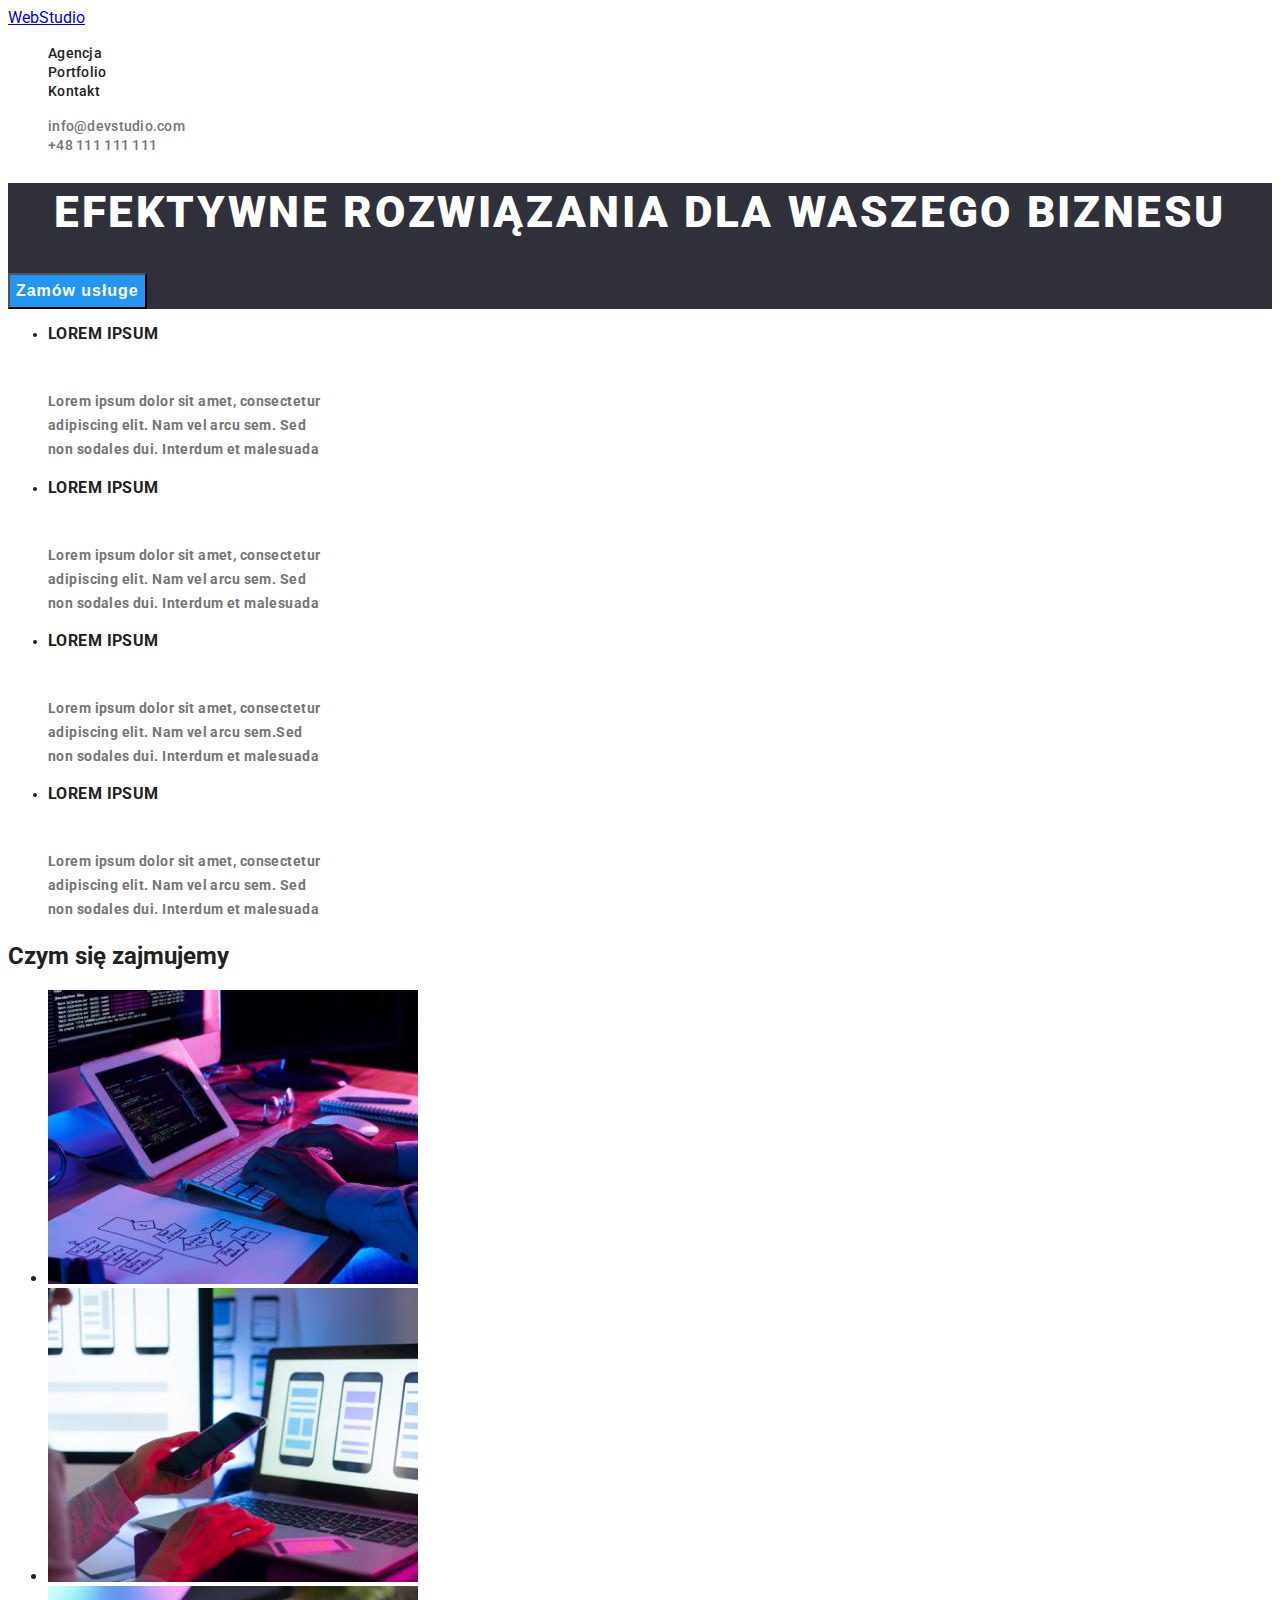
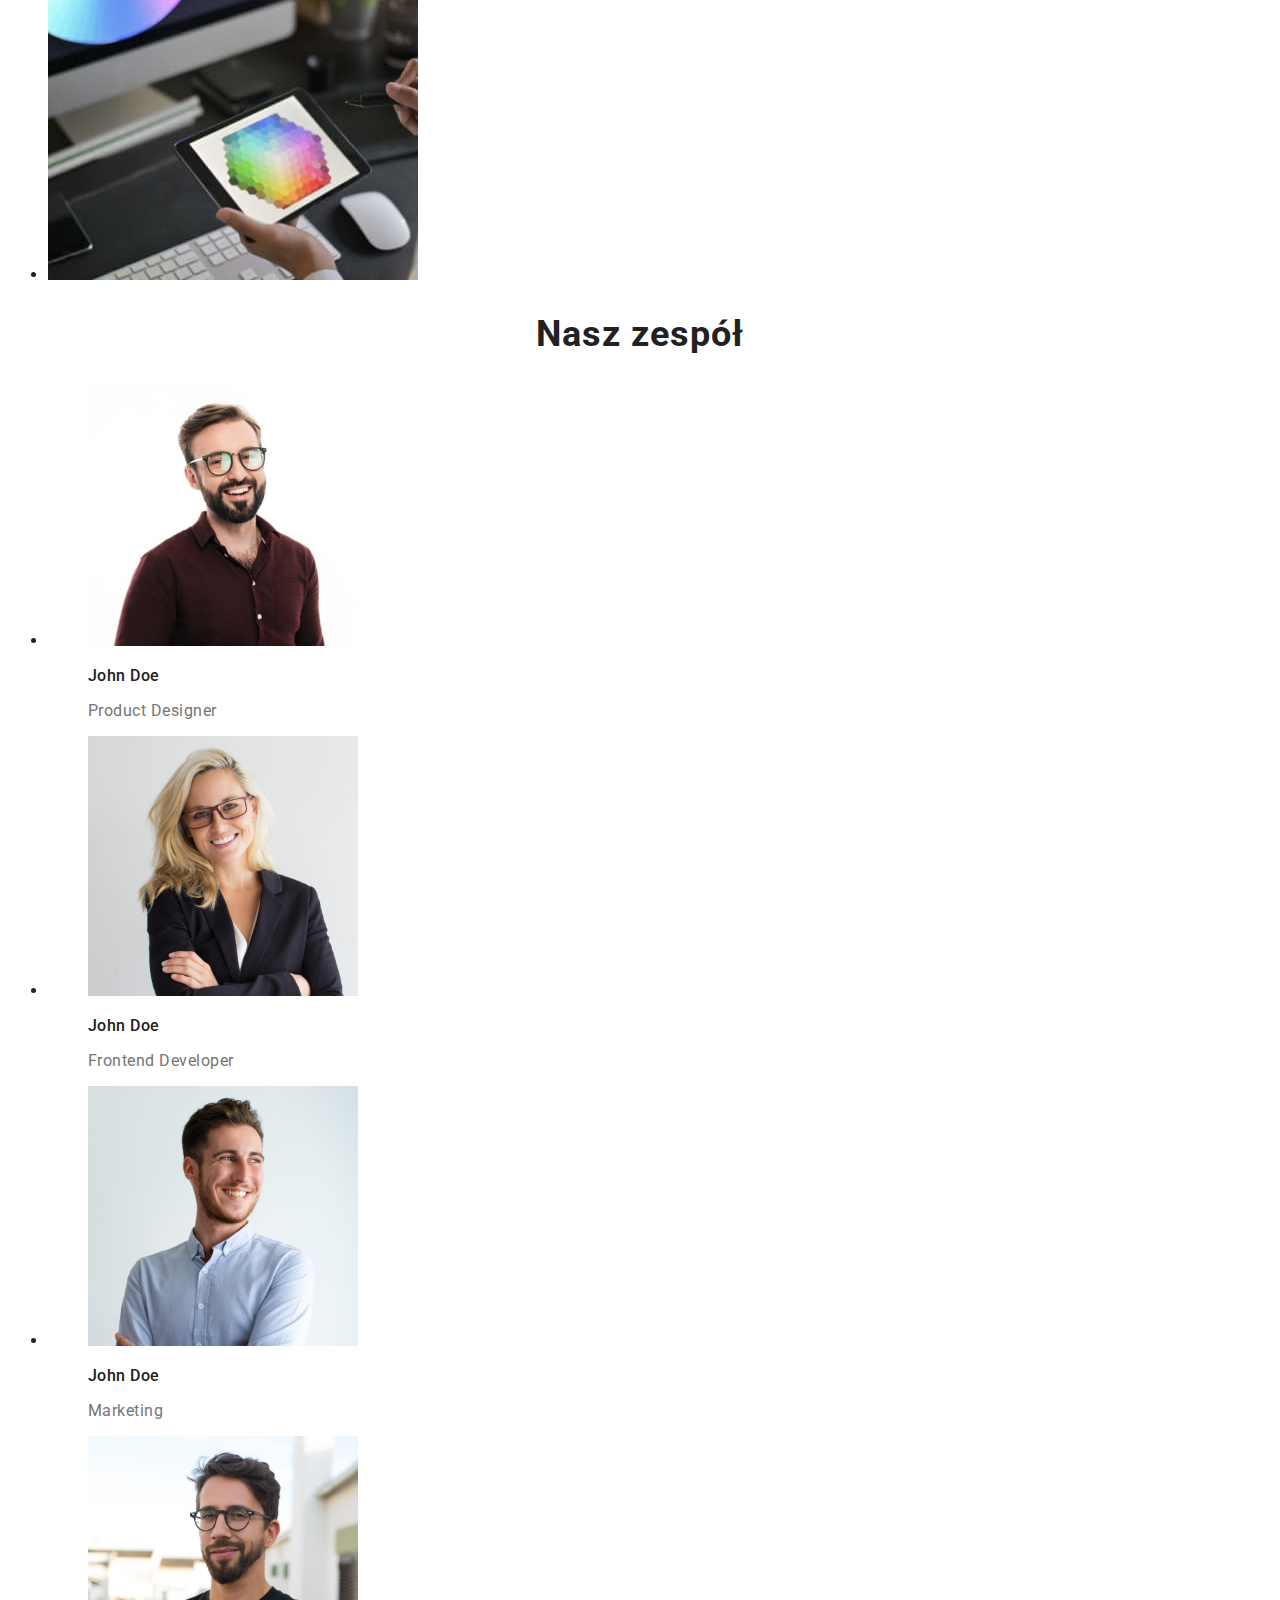
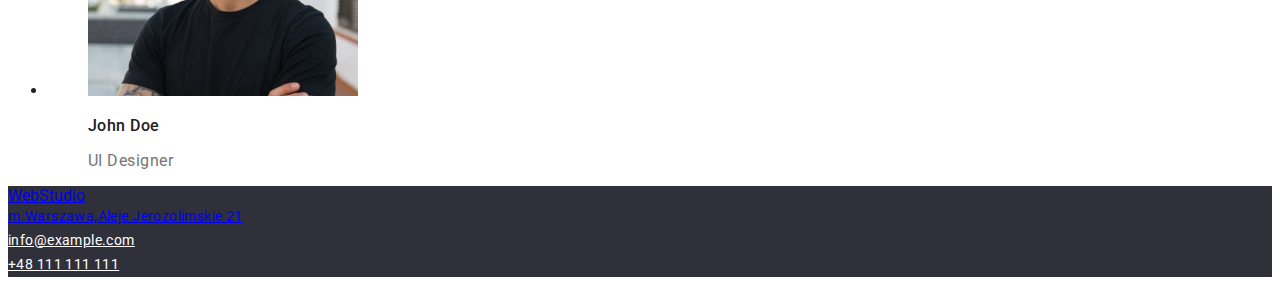
<file: index.html>
<!DOCTYPE html>
<html lang="en">
<head>
        <meta charset="utf-8">
        <meta name="description" content="Efektywne rozwiazania dla waszego biznesu">
        <link rel="stylesheet" href="css/styles.css" type="text/css">
        <link rel="preconnect" href="https://fonts.googleapis.com">
        <link rel="preconnect" href="https://fonts.gstatic.com" crossorigin>
        <link href="https://fonts.googleapis.com/css2?family=Raleway:wght@700&family=Roboto:wght@400;500;700;900&display=swap" rel="stylesheet">
        <title>WebStudio</title>
</head>
<body>
<header class="header">
        <a class="logo" href="index.html">WebStudio </a>

        <nav class="navigation">
         <ul class="navigation-list">
         <li class="navigatio-list-item">
                 <a class="navigation-list-link" href="index.html">Agencja</a>
                </li>
         <li class="navigatio-list-item">
                 <a class="navigation-list-link" href="portfolio.html">Portfolio</a>
                </li>
         <li class="navigatio-list-item">
                 <a class="navigation-list-link" href="#">Kontakt</a>
                </li>
        </ul>
        </nav>
           <ul class="address-list">
           <li class="address-list-item">
           <a class="address-list-link" href="mailto:info@devstudio.com">info@devstudio.com</a>
           </li>
           <li class="address-list-item">
                <a class="address-list-link" href="tel:+48111111111">+48 111 111 111</a>
        </li>
        </ul>
</header>
<main>
        <section>
        <div class="background">
                <h1 class="background-header"> EFEKTYWNE ROZWIĄZANIA DLA WASZEGO BIZNESU </h1>
                <button class="background-button" type="button">Zamów usługe </button>
        </div>
        </section>
        <section>
                <ul class="content">
                <li class="content-title">
                         <h3>LOREM IPSUM</h3>
                        <br>
                        <p class="content-desc">Lorem ipsum dolor sit amet, consectetur<br>
                         adipiscing elit. Nam vel arcu sem. Sed <br>
                         non sodales dui. Interdum et malesuada
                        </p>
                </li>
                <li class="content-title">
                        <h3>LOREM IPSUM</h3>
                        <br>
                        <p class="content-desc">Lorem ipsum dolor sit amet, consectetur<br>
                         adipiscing elit. Nam vel arcu sem. Sed<br>
                         non sodales dui. Interdum et malesuada
                        </p>
                </li>
                <li class="content-title">
                        <h3>LOREM IPSUM</h3>
                        <br>
                        <p class="content-desc">Lorem ipsum dolor sit amet, consectetur<br>
                         adipiscing elit. Nam vel arcu sem.Sed <br>
                         non sodales dui. Interdum et malesuada
                        </p>
                        </li>
                <li class="content-title">
                        <h3>LOREM IPSUM</h3>
                        <br>
                        <p class="content-desc">Lorem ipsum dolor sit amet, consectetur<br>
                         adipiscing elit. Nam vel arcu sem. Sed<br>
                         non sodales dui. Interdum et malesuada
                        </p>
                </li>
                </ul>
                </section>
                <section>
                   <h2 class="header2">Czym się zajmujemy</h2>
                <ul class="offer">
                        <li><img src="./images/job/kod.jpg" alt="twozenie kodu" width="370" height="294"></li>
                        <li><img src="./images/job/app.jpg" alt="twozenie aplikacji" width="370" height="294"></li>
                        <li><img src="./images/job/kolor.jpg" alt="kolory" width="370" height="294"></li>
                </ul>
               </section>
                <section>
                <h2 class="headerh2">Nasz zespół</h2>
                <ul class="team">
                <li>
                        <figure>
                               <img src="./images/members/productdesigner.jpg" alt="product designer" width="270" height="260">
                         <figcaption>
                               <p class="team-name">John Doe</p>
                               <p class="team-position">Product Designer</p>
                         </figcaption>
                        </figure>
                        </li>
                        <li>
                        <figure>
                                <img src="./images/members/frontenddeveloper.jpg" alt="frontend developer" width="270"
                                height="260">
                        <figcaption>
                                <p class="team-name">John Doe</p>
                                <p class="team-position">Frontend Developer</p>
                        </figcaption>
                        </figure>
                        </li>
                        <li>
                        <figure>
                                <img src="./images/members/marketing.jpg" alt="marketing" width="270" height="260">
                                <figcaption>
                                <p class="team-name">John Doe</p>
                                <p class="team-position">Marketing</p>
                        </figcaption>
                        </figure>
                        </li>
                        <li>
                         <figure>
                                <img src="./images/members/uidesigner.jpg" alt="ui designer" width="270" height="260">
                              <figcaption> 
                                <p class="team-name">John Doe</p>
                                <p class="team-position">UI Designer</p>
                              </figcaption>
                        </figure>
                        </li>
                     </ul>
                </section>
             </main>
<footer class="footer">
        <a class="logo" href="index.html">WebStudio</a>
        <address class="footer-address">
        <a href="https://goo.gl/maps/G4rR7pXP5CTATN6b7" target="blank">
         m.Warszawa,Aleje Jerozolimskie 21</a>
         <br>
         <a class="footer-address-link" href="mailto:info@example.com">info@example.com</a>
        <br>
         <a class="footer-address-link" href="tel+48111111111">+48 111 111 111</a>
        </address>
</footer>
</body>
</html>
</file>
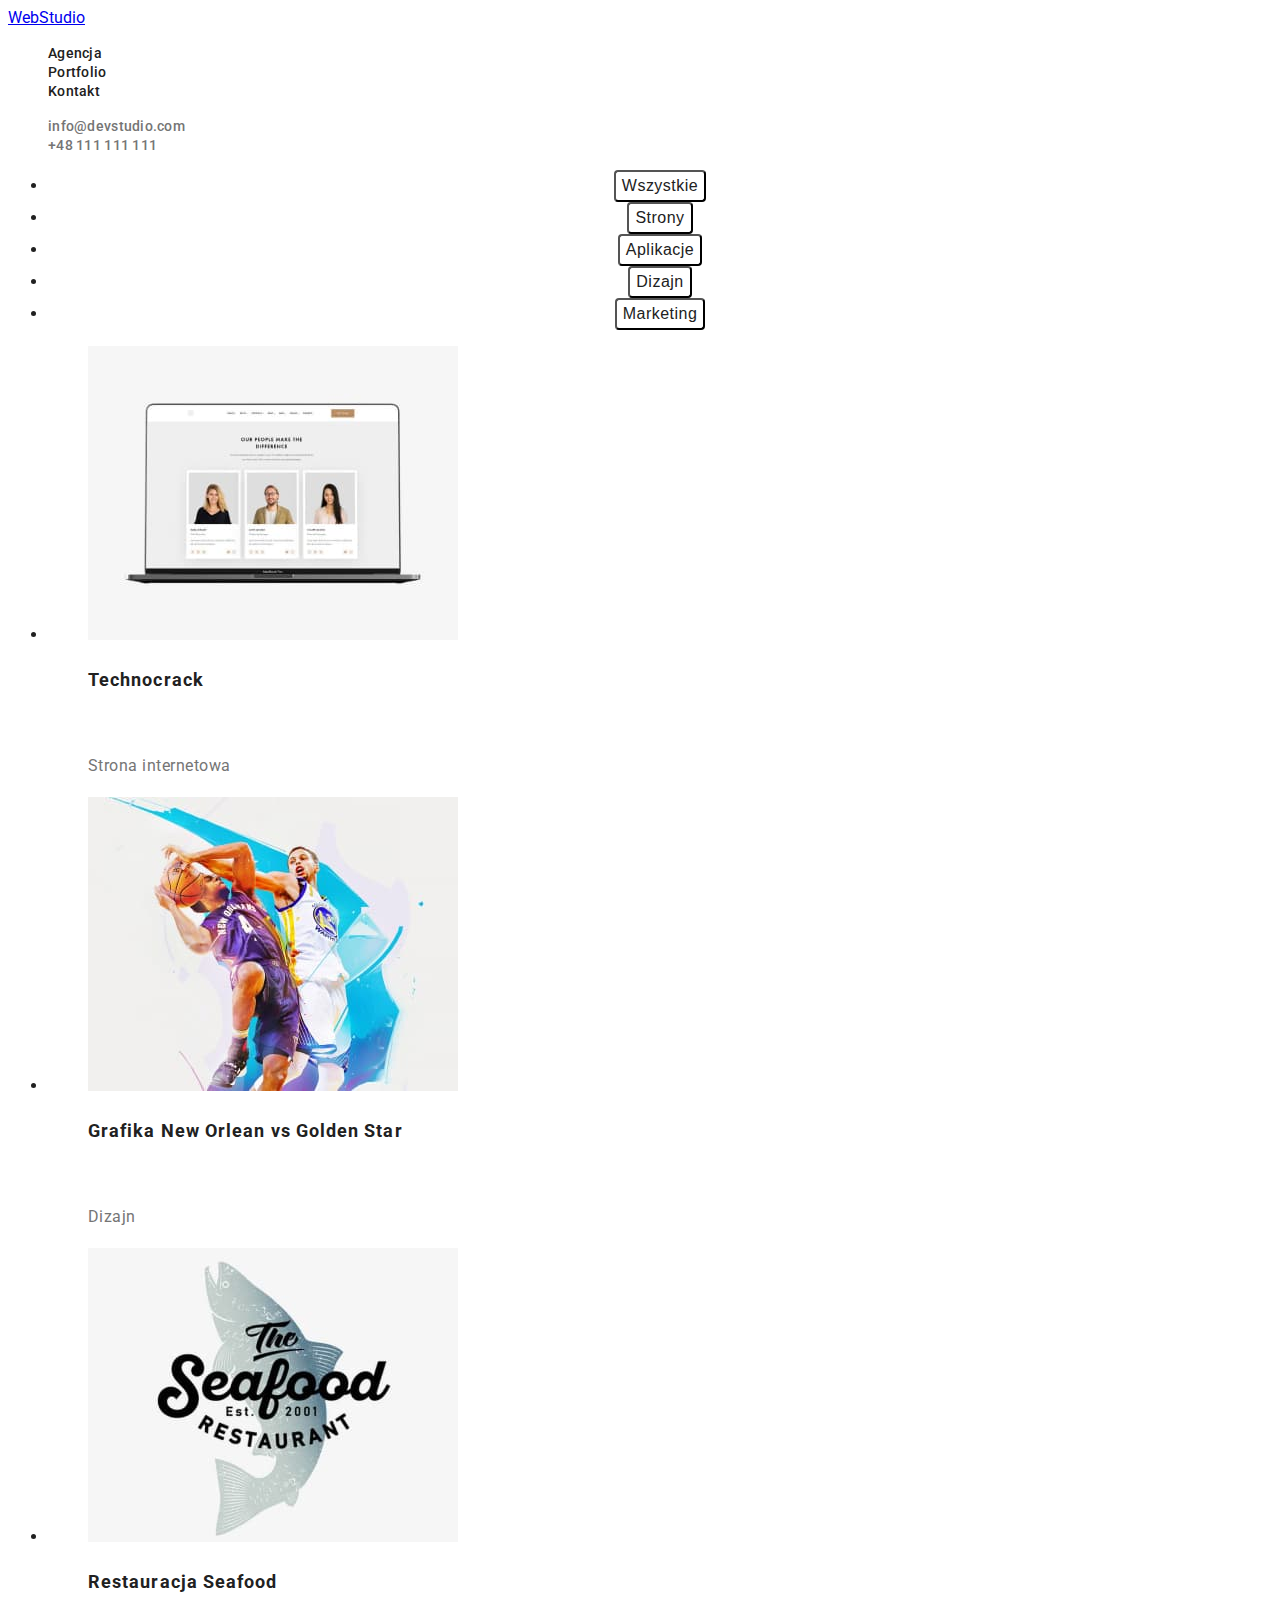
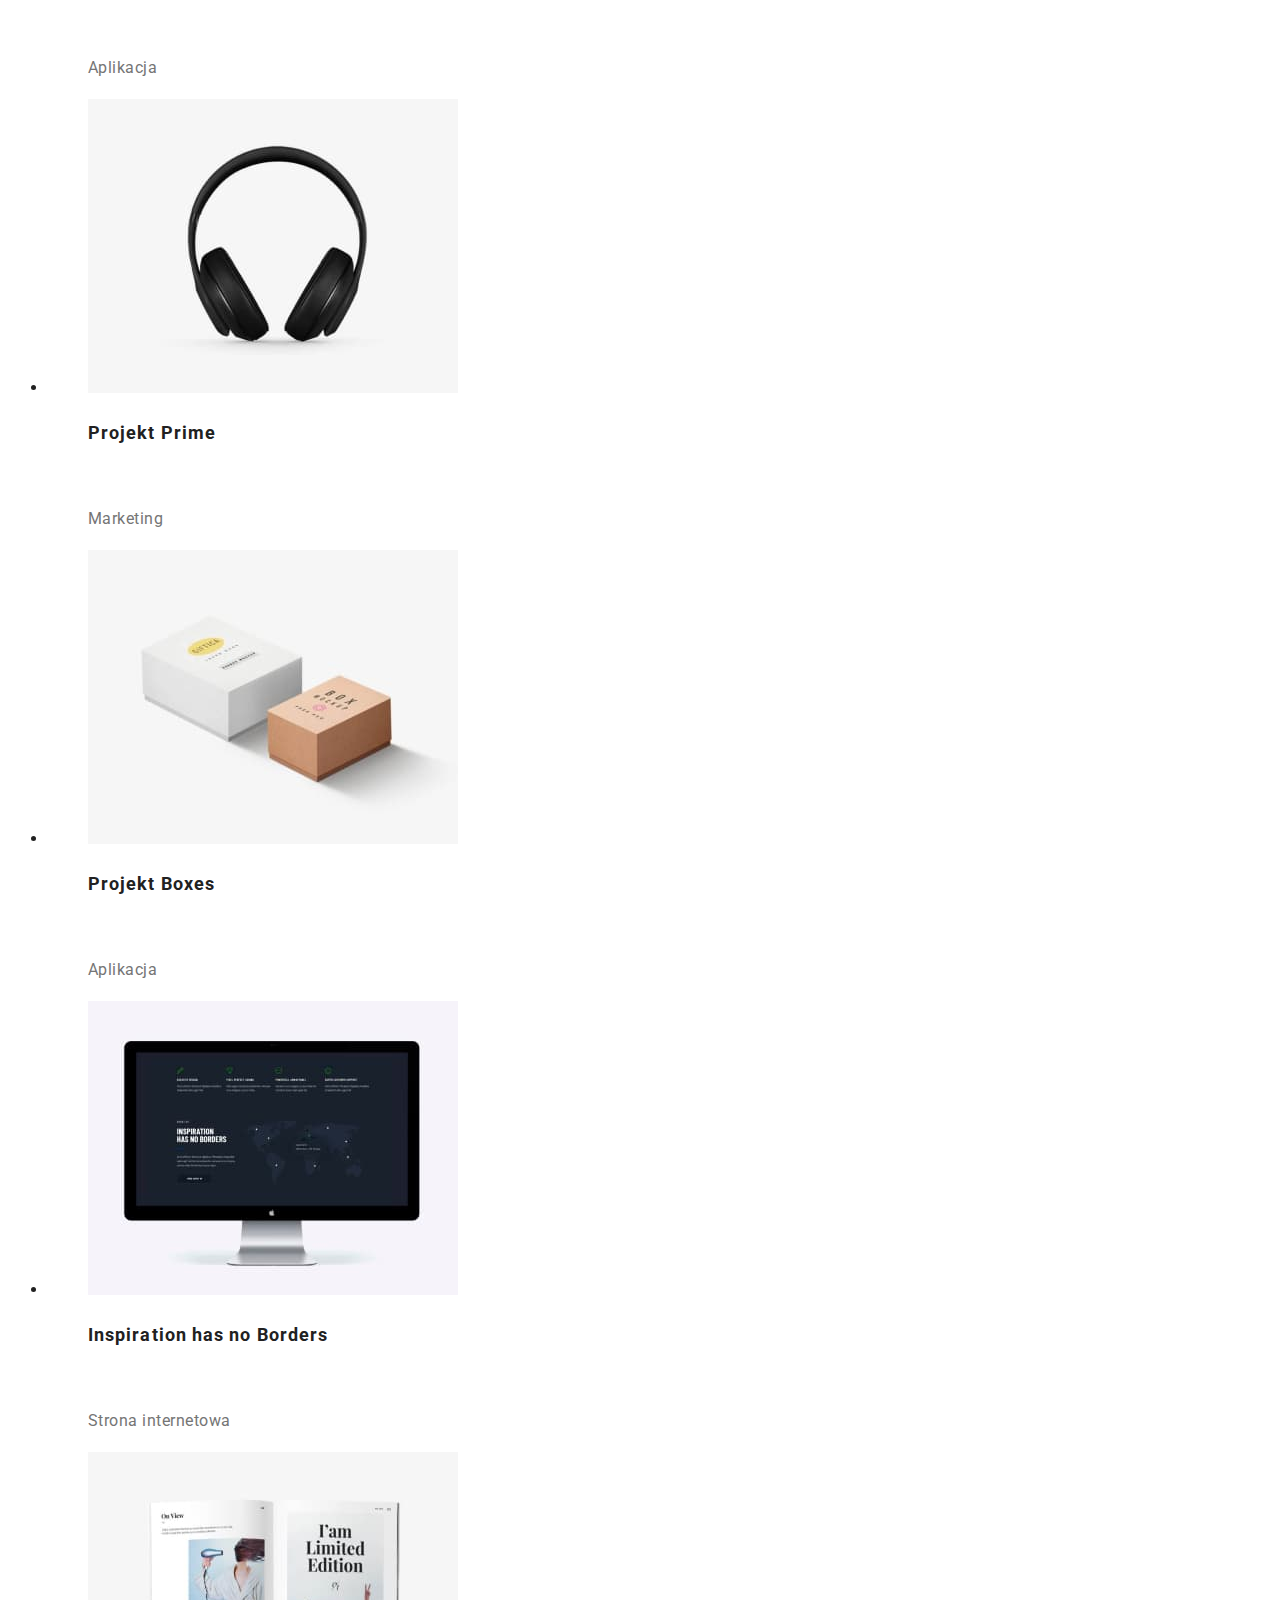
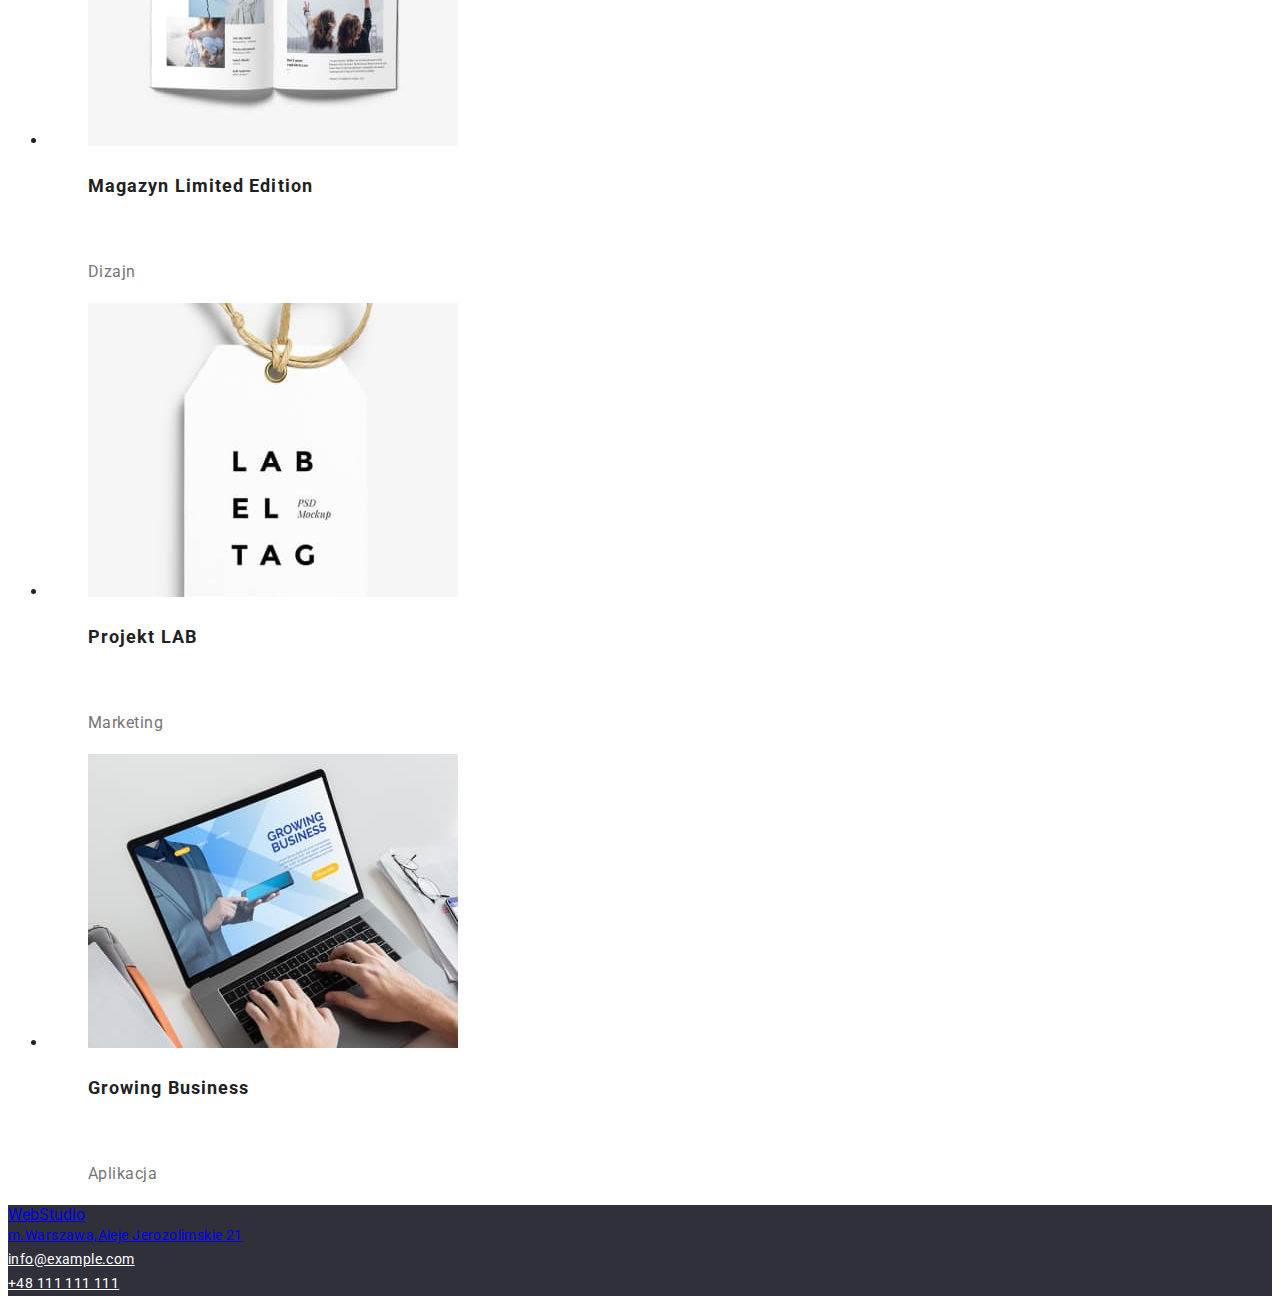
<file: portfolio.html>
<!DOCTYPE html>
 <html lang="en">
 <head>
    <meta charset="utf-8">
  <meta name="description" content="Portfolio">
  <link rel="stylesheet" href="css/styles.css" type="text/css">
  <link rel="preconnect" href="https://fonts.gstatic.com" crossorigin>
  <link href="https://fonts.googleapis.com/css2?family=Raleway:wght@700&family=Roboto:wght@400;500;700;900&display=swap" rel="stylesheet">
  <title>Portfolio</title>
 </head>
 <body>
 <header>
  <a class="logo" href="#">WebStudio</a>
        <nav class="navigation">
         <ul class="navigation-list">
         <li class="navigatio-list-item">
                 <a class="navigation-list-link" href="index.html">Agencja</a>
                </li>
         <li class="navigatio-list-item">
                 <a class="navigation-list-link" href="portfolio.html">Portfolio</a>
                </li>
         <li class="navigatio-list-item">
                 <a class="navigation-list-link" href="#">Kontakt</a>
                </li>
        </ul>
        </nav>
        <ul class="address-list">
          <li class="address-list-item">
          <a class="address-list-link" href="mailto:info@devstudio.com">info@devstudio.com</a>
          </li>
          <li class="address-list-item">
                  <a class="address-list-link" href="tel:+48111111111">+48 111 111 111</a>
          </li>
          </ul>
        </header>
        <main>
         <ul class="menu">
          <li class="menu-item">
            <button class="menu-button" type="button"> Wszystkie </button>
            </li>
          <li class="menu-item">
            <button class="menu-button" type="button"> Strony </button>
            </li>
          <li class="menu-item">
            <button class="menu-button" type="button"> Aplikacje </button>
            </li>
          <li class="menu-item">
            <button class="menu-button" type="button"> Dizajn </button>
            </li>
          <li class="menu-item">
            <button class="menu-button" type="button">Marketing</button>
            </li>
         </ul>
  <ul>
  <li class="portfolio">
  <figure>
    <img src="images/pic2/technocrack.jpg" alt="technocrack" width="370" height="294">
    <figcaption>
   <p class="portfolio-title">Technocrack</p>
   <br>
   <p class="portfolio-description">Strona internetowa</p>
    </figcaption>
  </figure>
</li>
  <li>
    <figure>
    <img src="images/pic2/goldenstar.jpg" alt="grafikaneworleanvsgoldenstar" width="370" height="294">
    <figcaption>
   <p class="portfolio-title">Grafika New Orlean vs Golden Star</p>
   <br>
   <p class="portfolio-description">Dizajn</p>
  </figcaption>
  </figure>
</li>
  <li><figure>
    <img src="images/pic2/seafood.jpg" alt="restauracjaseafood" width="370" height="294">
    <figcaption>
   <p class="portfolio-title">Restauracja Seafood</p>
   <br>
   <p class="portfolio-description">Aplikacja</p>
  </figcaption>
  </figure>
</li>
  <li><figure><img src="images/pic2/projektprime.jpg" alt="projektprime" width="370" height="294">
    <figcaption>
   <p class="portfolio-title">Projekt Prime</p>
   <br>
   <p class="portfolio-description">Marketing</p>
  </figcaption>
  </figure>
  </li>
  <li>
    <figure>
    <img src="images/pic2/projektboxes.jpg" alt="projektboxes" width="370" height="294">
  <figcaption>
   <p class="portfolio-title">Projekt Boxes</p>
   <br>
   <p class="portfolio-description">Aplikacja</p>
  </figcaption>
  </figure>
  </li>
  <li>
    <figure>
      <img src="images/pic2/inspirationborders.jpg" alt="inspirationhasnoborders" width="370" height="294">
      <figcaption>
   <p class="portfolio-title">Inspiration has no Borders</p>
   <br>
   <p class="portfolio-description">Strona internetowa</p>
     </figcaption>
  </figure>
</li>
  <li>
    <figure>
      <img src="images/pic2/magazyn.jpg" alt="magazynlimitededition" width="370" height="294">
      <figcaption>
   <p class="portfolio-title">Magazyn Limited Edition</p>
   <br>
   <p class="portfolio-description">Dizajn</p>
     </figcaption>
  </figure>
</li>
  <li>
    <figure>
    <img src="images/pic2/projektlab.jpg" alt="projektlab" width="370" height="294">
      <figcaption>
   <p class="portfolio-title">Projekt LAB</p>
   <br>
   <p class="portfolio-description">Marketing</p>
     </figcaption>
  </figure>
</li>
  <li>
    <figure>
      <img src="images/pic2/growingbusiness.jpg" alt="growingbusiness" width="370" height="294">
      <figcaption>
   <p class="portfolio-title">Growing Business</p>
   <br>
   <p class="portfolio-description">Aplikacja</p>
  </figcaption>
  </figure>
</li>
 </ul>
 </main>

 <footer class="footer">
  <a class="logo" href="index.html">WebStudio</a>
    <address class="footer-address">
      <a href="https://goo.gl/maps/G4rR7pXP5CTATN6b7" target="blank">
       m.Warszawa,Aleje Jerozolimskie 21</a>
       <br>
       <a class="footer-address-link" href="mailto:info@example.com">info@example.com</a>
      <br>
       <a class="footer-address-link" href="tel+48111111111">+48 111 111 111</a>
   </address>
 </footer>
</body>
</html>
</file>
<file: css/styles.css>
:root {
 --main-font: "Roboto", sans-serif;
 --secondary-font: "Raleway", sans-serif;
 --main-color: #212121;
 --secondary-color: #2196f3;
 --third-color: #757575;
 --color4:#2f303a;
 --color5:#ffffff;
}

body {
 font-family: var(--main-font); 
 color: var(--main-color);
}


}
/*========HEADER========*/
.logo {
 font-family: var(--secondary-font);
 font-weight: 700;
 font-size: 26px;
 line-height: 1.192;
 letter-spacing: 0.03em;
 text-decoration: none;
 color: var(--secondary-color);
}

.navigation-list,
.address-list {
 list-style: none;
}

.navigation-list-link {
 font-weight: 500;
 font-size: 14px;
 line-height: 1.142;
 letter-spacing: 0.02em;
 text-decoration: none;
 color: var(--main-color);
}

.address-list-link {
 font-weight: 500;
 font-size: 14px;
 line-height: 1.142;
 letter-spacing: 0.02em;
 text-decoration: none;
 color: var(--third-color);
}

.navigation-list-link:hover,
.navigation-list-link:focus,
.address-list-link:hover,
.address-list-link:focus {
 color: var(--secondary-color);
}
/*========END HEADER========*/

/*========MAIN========*/
.background {
 background-color: var(--color4);
}

.background-header {
 font-weight: 900;
 font-size: 44px;
 line-height: 1.363;
 text-align: center;
 letter-spacing: 0.06em;
 text-transform: uppercase;
 color: var(--color5);
}

.background-button {
 font-weight: 700;
 font-size: 16px;
 line-height: 1.875;
 display: flex;
 align-items: center;
 text-align: center;
 letter-spacing: 0.06em;
 color: var(--color5);
 background-color: var(--secondary-color);
}
/*========END MAIN========*/

/*========content========*/
.content {
 font-size: 14px;
 letter-spacing: 0.03em;
}

.content-title {
 font-weight: 700;
 line-height: 1.142;
 text-transform: uppercase;
 color: var(--main-color);
}

.content-desc {
 line-height: 1.714;
 color: var(--third-color);
 text-transform: none;
}

/*========END FEATURES========*/

/*========OFFER AND TEAM ========*/
.headerh2 {
 font-weight: 700;
 font-size: 36px;
 line-height: 1.166;
 text-align: center;
 letter-spacing: 0.03em;
 color: var(--main-color);
}

.team-name {
 font-size: 16px;
 line-height: 1.187;
 letter-spacing: 0.03em;
 font-weight: 500;
 color: var(--main-color);
}

.team-position {
 font-size: 16px;
 line-height: 1.187;
 letter-spacing: 0.03em;
 font-weight: 400;
 color: var(--third-color);
}
/*========END OFFER AND TEAM ========*/

/*========FOOTER ========*/
.footer {
 background-color: var(--color4);
}

.footer-address {
 font-style: normal;
 font-weight: 400;
 font-size: 14px;
 line-height: 1.714;
 letter-spacing: 0.03em;
 text-decoration: none;
 color: var(--color5);
}

.footer-address-link {
 color: var(--third-color)
text-decoration: none;
}

.footer-address-link:hover,
.footer-address-link:focus {
 color: var(--secondary-color);
}
/*========END FOOTER ========*/

/*========PORTFOLIO ========*/
.menu-item {
 font-weight: 500;
 font-size: 16px;
 line-height: 1.625px;
 text-align: center;
 letter-spacing: 0.03em;
 color:var(--main-color);
}

.menu-button {
 font-weight: 500;
 font-size: 16px;
 line-height: 1.625;
 text-align: center;
 letter-spacing: 0.03em;
 color: var(--main-color);
 background-color: var(--color5);
 border-radius: 4px;
}

.menu-button:hover,
.menu-button:focus {
 background-color: var(--secondary-color);
 color: var(--color5);
 box-shadow: 0px 3px 1px rgba(0, 0, 0, 0.1), 0px 1px 2px rgba(0, 0, 0, 0.08),
   0px 2px 2px rgba(0, 0, 0, 0.12);
 cursor: pointer;
}

.portfolio-title {
 font-weight: 700;
 font-size: 18px;
 line-height: 2;
 letter-spacing: 0.06em;
 color: var(--main-color);
}

.portfolio-description {
  font-size: 16px;
 line-height: 1.875;
 letter-spacing: 0.03em;
 color: var(--third-color);
</file>
